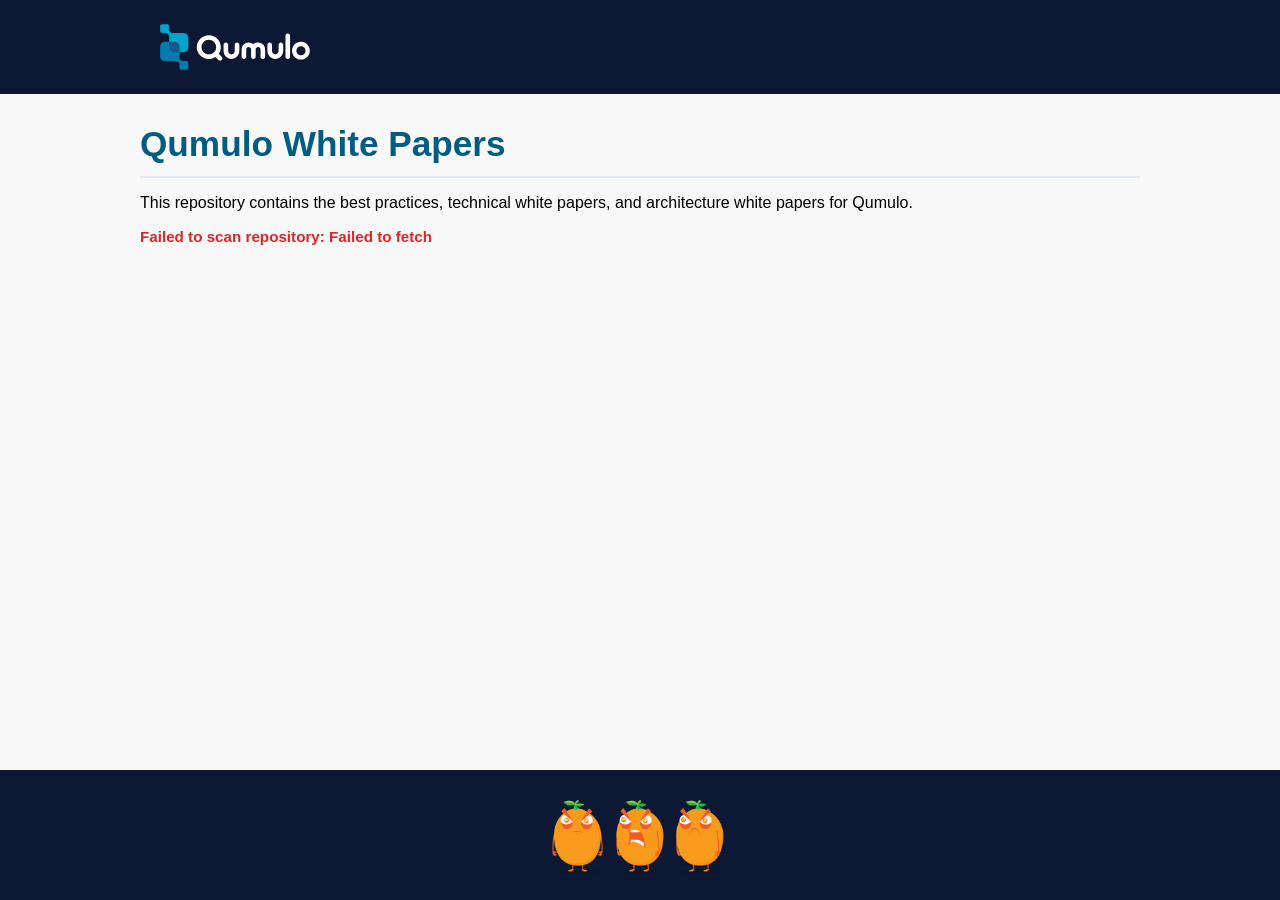
<file: index.html>
<!DOCTYPE html>
<html lang="en">
<head>
  <!-- Config Metadata -->
  <meta charset="UTF-8">
  <meta name="viewport" content="width=device-width, initial-scale=1.0">
    
  <!-- Headers -->
  <meta http-equiv="X-UA-Compatible" content="IE=edge">
  <meta http-equiv="Content-Security-Policy" content="
    default-src 'self'; 
    script-src 'self' 'unsafe-inline'
      https://www.googletagmanager.com;
    connect-src 'self'
      https://api.github.com
      https://*.googletagmanager.com
      https://*.google-analytics.com;
    img-src 'self' data:
      https://*.google-analytics.com
      https://*.googletagmanager.com
      https://raw.githubusercontent.com;
    style-src 'self' 'unsafe-inline';
    font-src 'self' data:; 
    frame-src 
      https://www.googletagmanager.com;
    object-src 'none';
    base-uri 'self';
  ">
  <!-- The following replaces frame-ancestors 'self', which is unsupported in meta tags. -->
  <script>
    if (self !== top) {
      top.location = self.location;
    }
  </script>  

  <!-- Title Metadata -->
  <title>Qumulo White Papers</title>
  <meta name="twitter:title" content="Qumulo White Papers">
  <meta property="og:title" content="Qumulo White Papers">

  <!-- Description Metadata -->
  <meta name="description" content="This repository contains the best practices, technical white papers, and architecture white papers for Qumulo.">
  <meta name="twitter:description" content="This repository contains the best practices, technical white papers, and architecture white papers for Qumulo.">
  <meta property="og:description" content="This repository contains the most up-to-date best practices, technical white papers, and architecture white papers for Qumulo.">

  <!-- URL Metadata-->
  <link rel="canonical" href="https://white-papers.qumulo.com/">
  <meta name="twitter:url" content="https://white-papers.qumulo.com/">
  <meta property="og:url" content="https://white-papers.qumulo.com/">

  <!-- Twitter Card -->
  <meta name="twitter:card" content="summary_large_image">
  <meta name="twitter:domain" content="qumulo.com">
  <meta name="twitter:site" content="@Qumulo">
  <meta name="twitter:creator" content="@Qumulo">
  <meta name="twitter:image" content="https://white-papers.qumulo.com/images/qumulo-white-papers-630px.png">

  <!-- OpenGraph Card -->
  <meta property="og:locale" content="en_US">
  <meta property="og:type" content="website">
  <meta property="og:site_name" content="Qumulo White Papers">
  <meta property="og:image" content="https://white-papers.qumulo.com/images/qumulo-white-papers-630px.png">
  <meta property="og:image:width" content="1200">
  <meta property="og:image:height" content="630">
  <meta property="og:logo" content="https://white-papers.qumulo.com/images/qumulo-white-papers-630px.png">

  <!-- Define Favicon Variants -->
  <link rel="shortcut icon" href="/favicon.ico">
  <link rel="icon" type="image/svg+xml" href="/images/favicon.svg">
  <link rel="icon" type="image/png" sizes="16x16" href="/images/favicon-16x16.png">
  <link rel="icon" type="image/png" sizes="32x32" href="/images/favicon-32x32.png">
  <link rel="icon" type="image/png" sizes="96x96" href="/images/favicon-96x96.png">  
  <link rel="apple-touch-icon" sizes="180x180" href="/images/apple-touch-icon.png">
  <link rel="icon" type="image/png" sizes="192x192" href="/images/android-chrome-192x192.png">
  <link rel="icon" type="image/png" sizes="194x194" href="/images/favicon-194x194.png">
  <link rel="manifest" href="/images/site.webmanifest">
  <link rel="mask-icon" href="/images/safari-pinned-tab.svg" color="#5bbad5">
  <meta name="apple-mobile-web-app-title" content="Qumulo White Papers">
  <meta name="application-name" content="Qumulo White Papers">
  <meta name="msapplication-TileColor" content="#2b5797">
  <meta name="msapplication-TileImage" content="/images/mstile-144x144.png">
  <meta name="msapplication-config" content="/images/browserconfig.xml">
  <meta name="theme-color" content="#ffffff">
  
  <!-- Stylesheet -->
  <link rel="stylesheet" type="text/css" href="css/styles.css">

  <!-- Load Google Analytics -->
  <meta name="google-site-verification" content="_KoxPR0qF_ZeMyH6uWvlX84cFRujO_AZ1eq0eT9alAg">
  <script async src="https://www.googletagmanager.com/gtag/js?id=G-PRC1WZMZME"></script>  
  <script defer src="/js/googletag.js"></script>

  <!-- Load PDF Files from Repository -->
  <script defer src="js/list-files.js"></script>  
</head>
<body>
  <header id="header">
    <div id="title-bar">
      <a href="https://www.qumulo.com/" target="_blank">
        <img src="images/qumulo-logo-on-dark.svg" alt="Qumulo Logo" class="logo">
      </a>
    </div>
  </header>
  
  <main id="content">
    <h1>Qumulo White Papers</h1>
    <p>This repository contains the best practices, technical white papers, and architecture white papers for Qumulo.</p>
    <div id="file-list">
      <p class="status-msg">Loading documents&hellip;</p>
    </div>
  </main>

  <footer>
    <div id="footer">
      <img src="images/grumpquats.png" alt="Three Grumpquats" class="grumpquats">
    </div>
  </footer>
</body>
</html>
</file>
<file: css/styles.css>
* {
    box-sizing: border-box;
}

body {
    font-family: Avenir, -apple-system, BlinkMacSystemFont, "Segoe UI", Roboto, sans-serif;
    background-color: #F8F8F8;
    margin: 0;
    padding: 0;
    display: flex;
    flex-direction: column;
    min-height: 100vh;
}

#header {
    background-color: #0d1934;
    margin-bottom: 30px;
}

#title-bar {
    width: 1000px;
    margin: 0 auto;
    padding: 24px 20px;
}

.logo {
    max-width: 150px;
    height: auto;
    display: block;
}

#content {
    margin: 0 auto;
    width: 1000px;
    flex: 1;
    padding-bottom: 50px;
}

#content h1 {
    display: block;
    font-size: 2.2em;
    margin: 0 0 0.2em 0;
    font-weight: bold;
    color: #005d80;
    border-bottom: 2px solid #e2e8f0;
    padding-bottom: 12px;
}

/* Document Cards & Listing */
.folder-card {
    background: #ffffff;
    border: 1px solid #dce2e6;
    border-radius: 8px;
    margin-bottom: 24px;
    box-shadow: 0 2px 6px rgba(0, 0, 0, 0.04);
    overflow: hidden;
}

.folder-header {
    background-color: #edf2f7;
    padding: 12px 18px;
    font-size: 0.95rem;
    font-weight: 700;
    color: #0d1934;
    display: flex;
    justify-content: space-between;
    align-items: center;
    border-bottom: 1px solid #dce2e6;
}

.file-badge {
    font-size: 0.75rem;
    font-weight: 600;
    background: #cbd5e1;
    color: #334155;
    padding: 3px 8px;
    border-radius: 12px;
}

.file-list {
    list-style: none;
    margin: 0;
    padding: 0;
}

.file-item {
    display: flex;
    align-items: center;
    justify-content: space-between;
    padding: 14px 18px;
    border-bottom: 1px solid #f1f5f9;
    transition: background-color 0.15s ease;
}

.file-item:last-child {
    border-bottom: none;
}

.file-item:hover {
    background-color: #f8fafc;
}

.file-name {
    color: #1e293b;
    font-size: 0.95rem;
    text-transform: capitalize;
    font-weight: 500;
    padding-right: 15px;
}

.file-size {
    color: #94a3b8;
    font-size: 0.8rem;
    font-weight: normal;
    margin-left: 6px;
}

.btn-open {
    display: inline-block;
    background-color: #005d80;
    color: #ffffff !important;
    text-decoration: none;
    font-size: 0.8rem;
    font-weight: 600;
    padding: 6px 14px;
    border-radius: 4px;
    transition: background-color 0.2s ease;
    white-space: nowrap;
}

.btn-open:hover {
    background-color: #0d1934;
}

.status-msg {
    color: #64748b;
    font-size: 0.95rem;
}

.status-msg.error {
    color: #dc2626;
    font-weight: 600;
}

/* Footer layout */
footer {
    margin-top: auto;
    width: 100%;
}

#footer {
    background-color: #0d1934;
    height: 130px;
    display: flex;
    align-items: center;
    justify-content: center;
}

.grumpquats {
    max-width: 200px;
    display: block;
}

/* Responsiveness */
@media only screen and (max-width: 1060px) {
    #content,
    #title-bar {
        width: 92%;
    }
}
</file>
